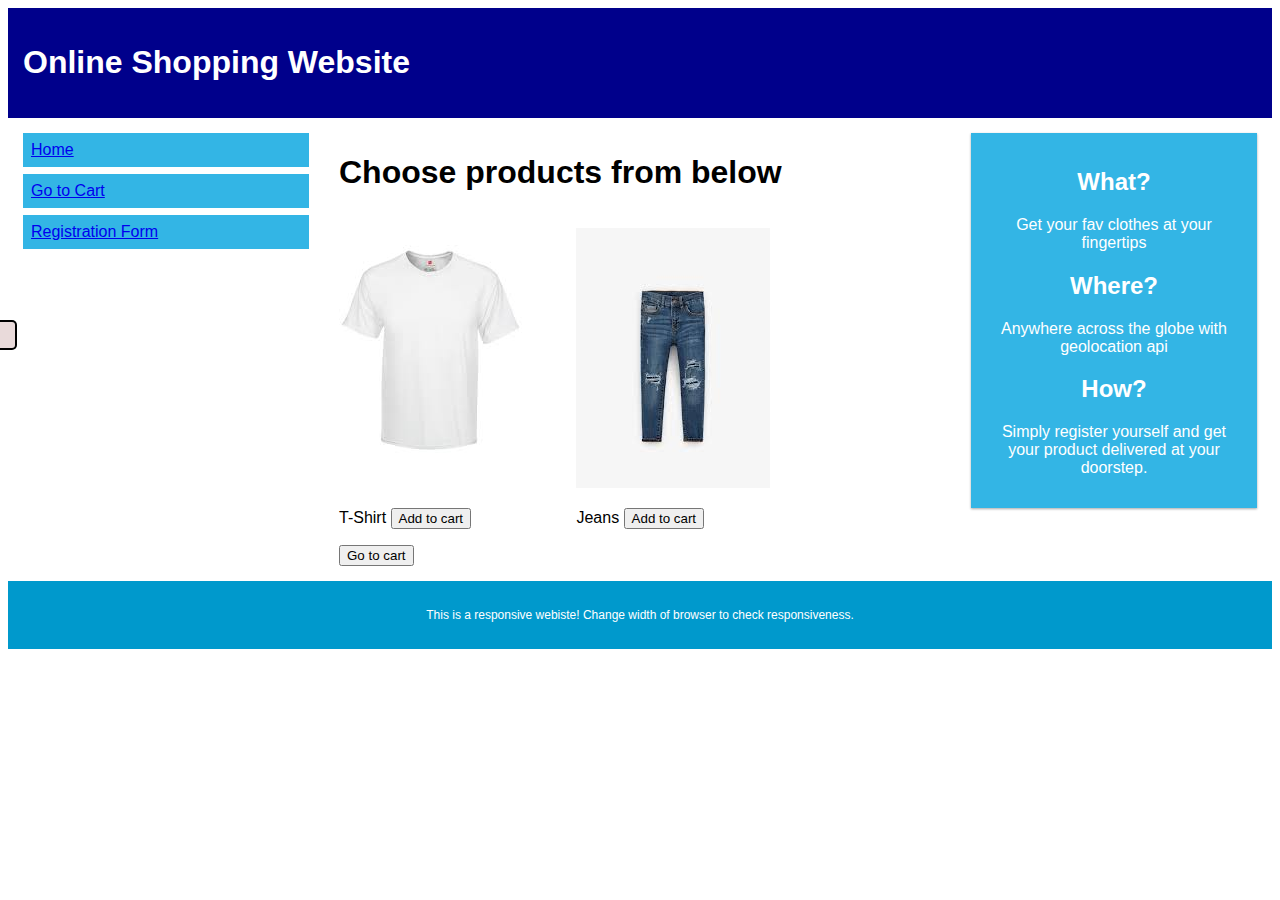
<file: code/index.html>
<!DOCTYPE html>
<html>
  <head>
    <meta name="viewport" content="width=device-width, initial-scale=1.0" />
    <link rel="stylesheet" type="text/css" href="styles/style.css" />
    <link rel="stylesheet" href="styles/animation.css" type="text/css" />
    <title>Home Page</title>
  </head>
  <body>
    <div class="header">
      <h1>Online Shopping Website</h1>
    </div>
    <div class="row">
      <div class="co-3 col-s-3 menu">
        <ul>
          <li><a href="index.html">Home</a></li>
          <li><a href="cart/cart.html">Go to Cart</a></li>
          <li><a href="signup/sign up.html">Registration Form</a></li>
        </ul>
        <a class="slider" href="map.html">Find shops near you!</a>
      </div>
      <div class="col-6 col-s-9">
        <h1>Choose products from below</h1>
        <div>
          <div style="display: inline-block;">
            <img class="image-transform" src="../images/tshirt.jpeg" alt="" />
            <p>
              T-Shirt
              <button onclick="addTShirt()" type="button">Add to cart</button>
            </p>
          </div>
          <div style="display: inline-block; padding-left: 50px;">
            <img class="image-transform" src="../images/jeans.jpeg" alt="" />
            <p>
              Jeans
              <button onclick="addJeans()" type="button">Add to cart</button>
            </p>
          </div>
          <div id="result"></div>
          <div id="snackbar">Added to cart!</div>
          <button onclick="nav()">Go to cart</button>
        </div>
      </div>
      <div class="col-3 col-s-12">
        <div class="aside">
          <h2>What?</h2>
          <p>Get your fav clothes at your fingertips</p>
          <h2>Where?</h2>
          <p>Anywhere across the globe with geolocation api</p>
          <h2>How?</h2>
          <p>
            Simply register yourself and get your product delivered at your
            doorstep.
          </p>
        </div>
      </div>
    </div>
    <div class="footer">
      <p>
        This is a responsive webiste! Change width of browser to check
        responsiveness.
      </p>
    </div>
    <script type="text/javascript" src="js/storage.js"></script>
  </body>
</html>
</file>
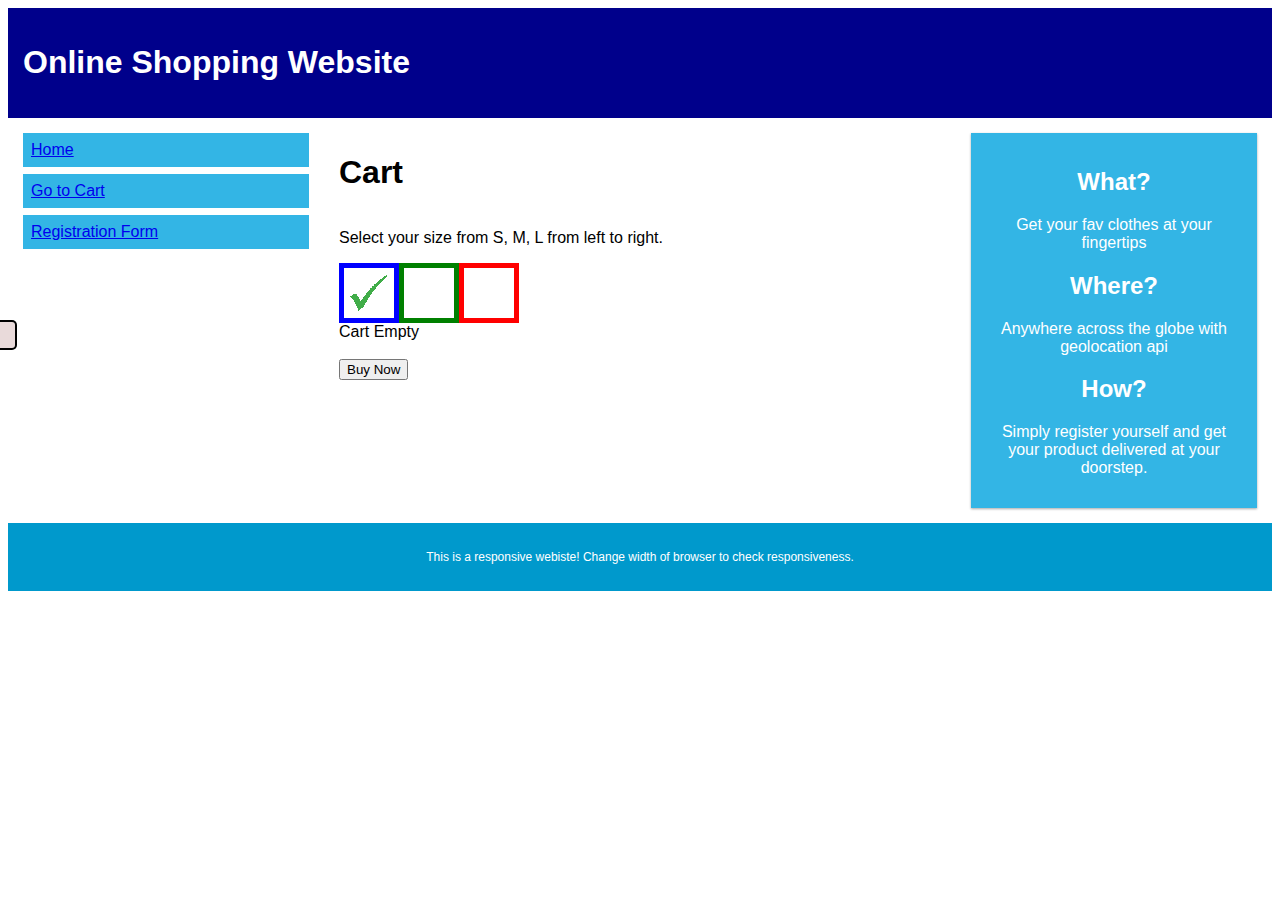
<file: code/cart/cart.html>
<!DOCTYPE html>
<html>
  <head>
    <meta name="viewport" content="width=device-width, initial-scale=1.0" />
    <link rel="stylesheet" type="text/css" href="../styles/style.css" />
    <link rel="stylesheet" href="../styles/animation.css" type="text/css" />
    <title>Cart</title>
  </head>
  <body onload="getStorage()">
    <div class="header">
      <h1>Online Shopping Website</h1>
    </div>
    <div class="row">
      <div class="co-3 col-s-3 menu">
        <ul>
          <li><a href="../index.html">Home</a></li>
          <li><a href="cart.html">Go to Cart</a></li>
          <li><a href="../signup/sign up.html">Registration Form</a></li>
        </ul>

        <a class="slider" href="../map/map.html">Find shops near you!</a>
      </div>
      <div class="col-6 col-s-9">
        <h1>Cart</h1>
        <div style="display: inline-table;">
          <p>Select your size from S, M, L from left to right.</p>
          <div id="div11" ondrop="drop(event)" ondragover="allowDrop(event)">
            <img
              src="../../images/right.png"
              alt="Draggable Image"
              draggable="true"
              ondragstart="drag(event)"
              id="drag1"
            />
          </div>
          <div
            id="div22"
            ondrop="drop(event)"
            ondragover="allowDrop(event)"
          ></div>
          <div
            id="div33"
            ondrop="drop(event)"
            ondragover="allowDrop(event)"
          ></div>
        </div>
        <div style="display: block;">
          <div id="result1"></div>
          <br />
          <div id="result2"></div>
          <button id="resultbutton" onclick="navMaps()">Buy Now</button>
        </div>
      </div>
      <div class="col-3 col-s-12">
        <div class="aside">
          <h2>What?</h2>
          <p>Get your fav clothes at your fingertips</p>
          <h2>Where?</h2>
          <p>Anywhere across the globe with geolocation api</p>
          <h2>How?</h2>
          <p>
            Simply register yourself and get your product delivered at your
            doorstep.
          </p>
        </div>
      </div>
    </div>
    <div class="footer">
      <p>
        This is a responsive webiste! Change width of browser to check
        responsiveness.
      </p>
    </div>
    <script type="text/javascript" src="../js/storage.js"></script>
  </body>
</html>
</file>
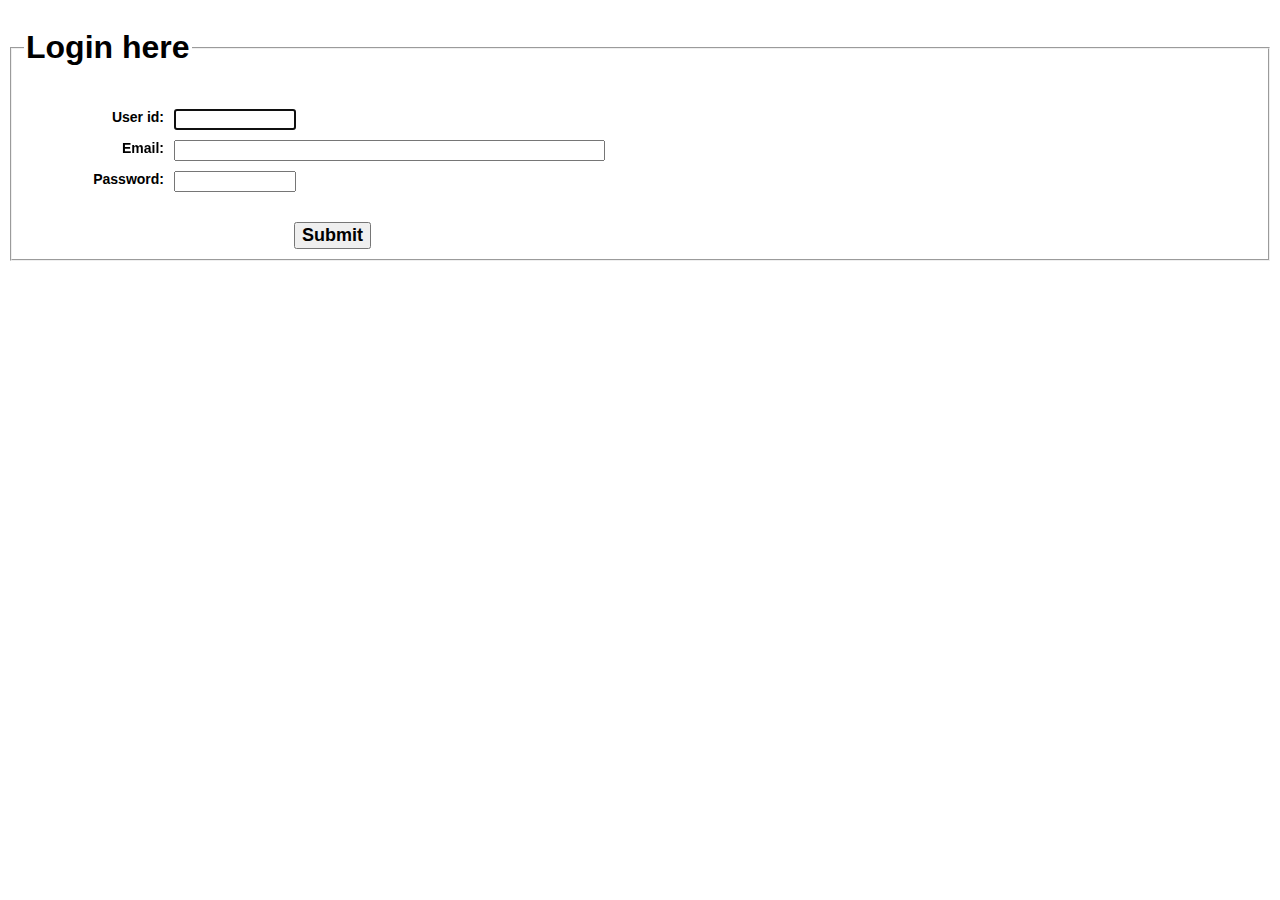
<file: code/login/log in.html>
<!DOCTYPE html>
<html>
    <head>
        <title>Log In</title>
        <link rel='stylesheet' href='../styles/formStyle.css' type='text/css' />
        
    </head>
    <body onload="document.registration.userid.focus();">
        <fieldset>
            <legend><h1>Login here</h1></legend>
        <form name='registration' onSubmit="return formValidation();">
            <ul>
                <p>
                    <li><label for="userid">User id:</label></li>
                    <li><input type="text" name="userid" size="12" /></li>
                </p>
                <p>
                    <li><label for="email">Email:</label></li>
                    <li><input type="text" name="email" size="50" /></li>
                </p>
                <p>
                    <li><label for="passid">Password:</label></li>
                    <li><input type="password" name="passid" size="12" /></li>
                </p>
                <li><input type="submit" name="submit" value="Submit" /></li>
            </ul>
        </form>
        </fieldset>
        <script src="../js/signUp.js"></script>
    </body>
</html>
</file>
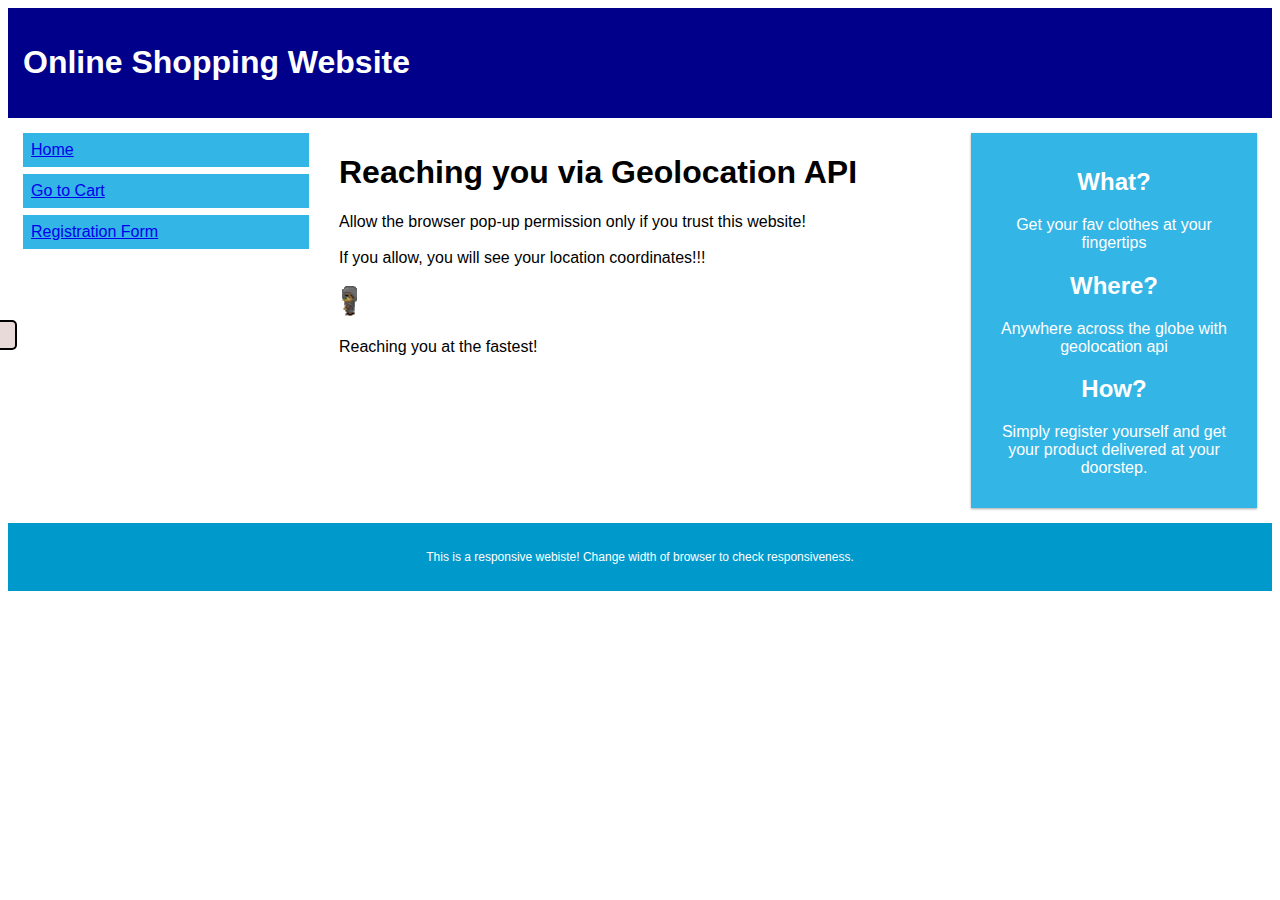
<file: code/map/map.html>
<!DOCTYPE html>
<html>
  <head>
    <meta name="viewport" content="width=device-width, initial-scale=1.0" />
    <link rel="stylesheet" type="text/css" href="../styles/style.css" />
    <link rel="stylesheet" href="../styles/animation.css" type="text/css" />
    <title>Maps</title>
  </head>
  <body onload="getLocation()">
    <div class="header">
      <h1>Online Shopping Website</h1>
    </div>
    <div class="row">
      <div class="co-3 col-s-3 menu">
        <ul>
          <li><a href="../index.html">Home</a></li>
          <li><a href="../cart/cart.html">Go to Cart</a></li>
          <li><a href="../signup/sign up.html">Registration Form</a></li>
        </ul>

        <a class="slider" href="../map/map.html">Find shops near you!</a>
      </div>
      <div class="col-6 col-s-9">
        <h1>Reaching you via Geolocation API</h1>
        <div>
          <p>
            Allow the browser pop-up permission only if you trust this website!
            <br /><br />
            If you allow, you will see your location coordinates!!!
          </p>
          <p id="demo" style="color: darkblue; font-weight: bold;"></p>
          <img
            src="../../images/transparent.png"
            alt="Walking man animation"
            id="img1"
          />
          <p>Reaching you at the fastest!</p>
        </div>
      </div>
      <div class="col-3 col-s-12">
        <div class="aside">
          <h2>What?</h2>
          <p>Get your fav clothes at your fingertips</p>
          <h2>Where?</h2>
          <p>Anywhere across the globe with geolocation api</p>
          <h2>How?</h2>
          <p>
            Simply register yourself and get your product delivered at your
            doorstep.
          </p>
        </div>
      </div>
    </div>
    <div class="footer">
      <p>
        This is a responsive webiste! Change width of browser to check
        responsiveness.
      </p>
    </div>
    <script type="text/javascript" src="../js/storage.js"></script>
  </body>
</html>
</file>
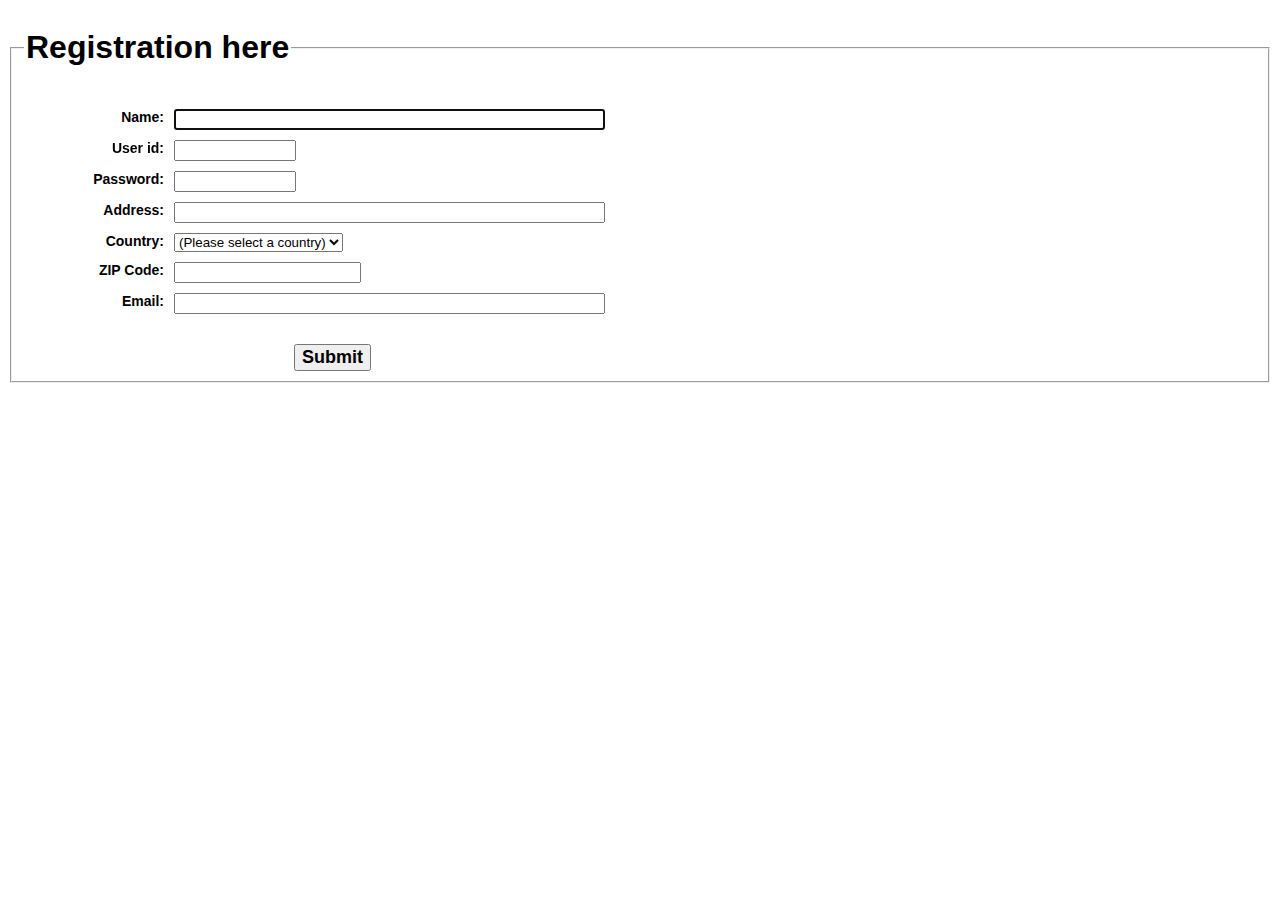
<file: code/signup/sign up.html>
<!DOCTYPE html>
<html>
    <head>
        <title>Sign up</title>
        <link rel='stylesheet' href='../styles/formStyle.css' type='text/css' />
        
    </head>
    <body onload="document.registration.username.focus();">
        <fieldset>
            <legend><h1>Registration here</h1></legend>
        <form name='registration' onSubmit="return formValidation();">
            <ul>
                <p>
                    <li><label for="username">Name:</label></li>
                    <li><input type="text" name="username" size="50" /></li>
                </p>
                <p>
                    <li><label for="userid">User id:</label></li>
                    <li><input type="text" name="userid" size="12" /></li>
                </p>
                <p>
                    <li><label for="passid">Password:</label></li>
                    <li><input type="password" name="passid" size="12" /></li>
                
                </p>
                <p>
                    <li><label for="address">Address:</label></li>
                    <li><input type="text" name="address" size="50" /></li>
                </p>
                <p>
                    <li><label for="country">Country:</label></li>
                    <li><select name="country">
                        <option selected="" value="Default">(Please select a country)</option>
                        <option value="AF">Australia</option>
                        <option value="AL">Canada</option>
                        <option value="DZ">India</option>
                        <option value="AS">Russia</option>
                        <option value="AD">USA</option>
                        </select>
                    </li>
                </p>
                <p>
                    <li><label for="zip">ZIP Code:</label></li>
                    <li><input type="text" name="zip" /></li>
                </p>
                <p>
                    <li><label for="email">Email:</label></li>
                    <li><input type="text" name="email" size="50" /></li>
                </p>
                <li><input type="submit" name="submit" value="Submit" /></li>
            </ul>
        </form>
        </fieldset>
        <script src="../js/formValidation.js"></script>
    </body>
</html>
</file>
<file: code/styles/style.css>
*{
    box-sizing: border-box;
}
.row::after{
    content: "";
    clear: both;
    display: table;
}
[class*="col-"]{
    float: left;
    padding: 15px;
}
html{
    font-family: 'Lucida Sans', sans-serif;
    /* font-size:  ""; */
}
.header{
    background-color: darkblue ;
    color: #ffffff;
    padding: 15px;
}
.menu ul{
    list-style-type: none;
    margin: 0;
    padding: 0;
}
.menu li{
    padding: 8px;
    margin-bottom: 7px;
    background-color:#33b5e5 ;
    color: #ffffff;
    box-shadow: 0 1px 3px rgpa(0, 0, 0, 0.12), 0 1px 2px rgpa(0, 0, 0, 0.24);
}
.menu li:hover{
    background-color:#0099cc;
}
.aside{
    background-color: #33b5e5;
    padding: 15px;
    color: #ffffff;
    text-align: center;
    /*font-.menusize: 14px;*/
    box-shadow: 0 1px 3px rgba(0,0,0,0.12), 0 1px 2px rgba(0,0,0,0.24);
}
.footer{
    background-color: #0099cc;
    color: #ffffff;
    text-align: center;
    font-size: 12px;
    padding:15px;
    bottom:0;
    width: 100%
}
[class*="col-"]{
    width: 100%;
}
@media only screen and (min-width:600px){
    /* For tablets*/
    .col-s-1 {width: 8.33%;}
    .col-s-2 {width: 16.66;}
    .col-s-3 {width: 25%;}
    .col-s-4 {width: 33.33%;}
    .col-s-5 {width: 41.66%;}
    .col-s-6 {width: 50%;}
    .col-s-7 {width: 58.33%;}
    .col-s-8 {width: 66.66%;}
    .col-s-9 {width: 75%;}
    .col-s-10 {width: 83.33%;}
    .col-s-11 {width: 91.66%;}
    .col-s-12 {width: 100%;}
}
@media only screen and (min-width: 768px){
    /*For desktop*/
    .col-1 {width:8.33%;}
    .col-2 {width:16.66%;}
    .col-3 {width:25%;}
    .col-4 {width:33.33%;}
    .col-5 {width:41.66%;}
    .col-6 {width:50%;}
    .col-7 {width:58.33%;}
    .col-8 {width:66.66%;}
    .col-9 {width:75%;}
    .col-10 {width:83.33%;}
    .col-11 {width:91.66%;}
    .col-12 {width:100%;}
}
#div11{
    width: 60px;
    height: 60px;
    border: 1px solid blue;
    border-width: 5px;
    float: left;
}
#div22{
    width: 60px;
    height: 60px;
    border: 1px solid green;
    border-width: 5px;
    float: left;
}
#div33{
    width: 60px;
    height: 60px;
    border: 1px solid red;
    border-width: 5px;
    float: left;
}
</file>
<file: code/styles/animation.css>
/* walking man animation starts*/
#img1{
    background-image: url("../../images/walking\ man.PNG");
    position: relative;
    animation-delay: 3s;
    animation: walk 1s, move 20s;
    -webkit-animation: walk 1s, move 20s;
    animation-iteration-count: infinite;
    -webkit-animation-iteration-count: infinite;
    animation-timing-function: step-start, linear;
    -webkit-animation-timing-function: step-start, linear;
}
@keyframes walk{
    0%{background-position: 0;}
    25%{background-position: -19px;}
    50%{background-position: -38px;}
    75%{background-position: -57px;}
    100%{background-position: 0;}
}
@-webkit-keyframes walk{
    0%{background-position: 0;}
    25%{background-position: -19px;}
    50%{background-position: -38px;}
    75%{background-position: -57px;}
    100%{background-position: 0;}
}
@keyframes move{
    0%{left: 0px; -webkit-transform: scaleX(-1);}
    50%{left: 100%; -webkit-transform: scaleX(-1);}
    51%{left: 100%;-webkit-transform: scaleX(1);}
    100%{left: 0;-webkit-transform: scaleX(1);}
}
@-webkit-keyframes move{
    0%{left: 0px; -webkit-transform: scaleX(-1);}
    50%{left: 100%; -webkit-transform: scaleX(-1);}
    51%{left: 100%;-webkit-transform: scaleX(1);}
    100%{left: 0;-webkit-transform: scaleX(1);}
}
.image-transform:hover{
    transform: scale(1.2);
    -webkit-transform: scale(1.2);
}
/* walking man animation ends*/
/* snackbar  starts*/
#snackbar {
    visibility: hidden;
    min-width: 250px;
    margin-left: -125px;
    background-color: #333;
    color: #fff;
    text-align: center;
    border-radius: 2px;
    padding: 16px;
    position: fixed;
    z-index: 1;
    left: 50%;
    bottom: 30px;
    font-size: 17px;
  } 
  #snackbar.show {
    visibility: visible;
    -webkit-animation: fadein 0.5s, fadeout 0.5s 2.5s;
    animation: fadein 0.5s, fadeout 0.5s 2.5s;
  }
  @-webkit-keyframes fadein {
    from {bottom: 0; opacity: 0;} 
    to {bottom: 30px; opacity: 1;}
  } 
  @keyframes fadein {
    from {bottom: 0; opacity: 0;}
    to {bottom: 30px; opacity: 1;}
  }  
  @-webkit-keyframes fadeout {
    from {bottom: 30px; opacity: 1;} 
    to {bottom: 0; opacity: 0;}
  }  
  @keyframes fadeout {
    from {bottom: 30px; opacity: 1;}
    to {bottom: 0; opacity: 0;}
  }
  /* snackbar  ends*/
  /* transition starts */
  .slider{
    top: 320px;
    position: absolute;
    left: 0px;
    height: 30px;
    line-height: 30px;
    width: 0px;
    overflow: hidden;
    padding-left: 15px;
    background-color: rgb(233, 218, 218);
    border-top: black 2px solid;
    border-right: black 2px solid;
    border-bottom: black 2px solid;
    border-top-right-radius: 5px;
    -webkit-border-top-right-radius: 5px;
    border-bottom-right-radius: 5px;
    -webkit-border-bottom-right-radius: 5px;
    transition: width 1s, background-color 5.5s;
    -webkit-transition: width 1s, background-color 5.5s;
    transition-timing-function: linear;
    -webkit-transition-timing-function: linear;  
}
.slider:hover{
    width: 200px;
    background-color: rgb(231, 21, 21) ;
}
  /* transition ends */
</file>
<file: code/styles/formStyle.css>
form li {
    list-style: none;
    margin-bottom: 5px;
}
form ul li label{
    float: left;
    clear: left;
    width: 100px;
    text-align: right;
    margin-right: 10px;
    font-family: 'Lucida Sans', 'Lucida Sans Regular', 'Lucida Grande', 'Lucida Sans Unicode', Geneva, Verdana, sans-serif;
    font-weight: bold;
    font-size:14px;
}
form ul li input, select, span {
    float: left;
    margin-bottom: 10px;
}
[type="submit"] {
    clear: left;
    margin: 20px 0 0 230px;
    font-size:18px
}
p {
    margin-left: 70px;
    font-weight: bold;
}
li input, legend h1{
    font-family: 'Lucida Sans', 'Lucida Sans Regular', 'Lucida Grande', 'Lucida Sans Unicode', Geneva, Verdana, sans-serif;
    font-weight: bold;
}
html{
    font-weight: bold;
}
span{
    font-family: 'Lucida Sans', 'Lucida Sans Regular', 'Lucida Grande', 'Lucida Sans Unicode', Geneva, Verdana, sans-serif;
}
</file>
